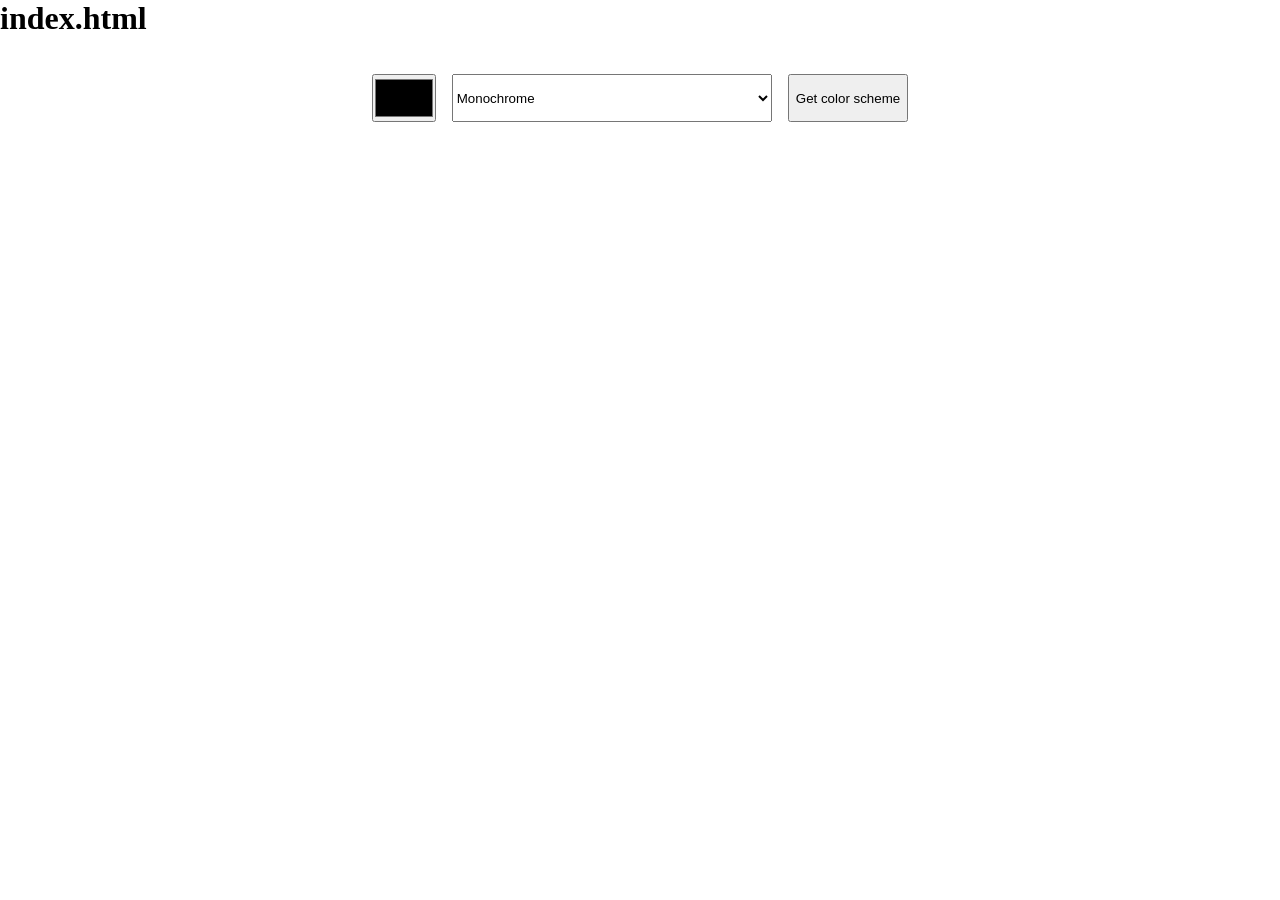
<file: Downloads/Scrim-color-scheme/index.html>
<html>
    <head>
        <link rel="stylesheet" href="index.css">
    </head>
    <body>
        <header>
            <h1>index.html</h1>
        </header>
        <main>
            <div class="head">
                <input type='color'>
                <select>
                    <option>Monochrome</option>
                    <option>Analogic</option>
                    <option>Triad</option>
                    <option>Quad</option>
                </select>
                <button>Get color scheme</button>
            </div>
            <div class="color"></div>
        </main>
        <script src="index.js"></script>
    </body>
</html>
</file>
<file: Downloads/Scrim-color-scheme/index.css>
html, body {
    margin: 0;
    padding: 0;
}

main{
    display: flex;
    flex-direction: column;
    align-items: center;
    gap: 1rem;
}

.head{
    display: flex;
    gap: 1rem;
    padding: 1rem;
}

input{
    width:4rem;
    height: 3rem;
    padding:0px;
    margin: 0px;
}

select{
    width: 20rem;
    height: 3rem;
    padding:0px;
    margin: 0px;
}

.color{
    display: flex;
    gap: 1rem;
    margin-top: 3rem;
}


.color-code{
    display: flex;
    flex-direction: column;
    align-items: center;
    gap: 0.5rem;
    padding: 1rem;
    margin-top: 12rem;
}
</file>
